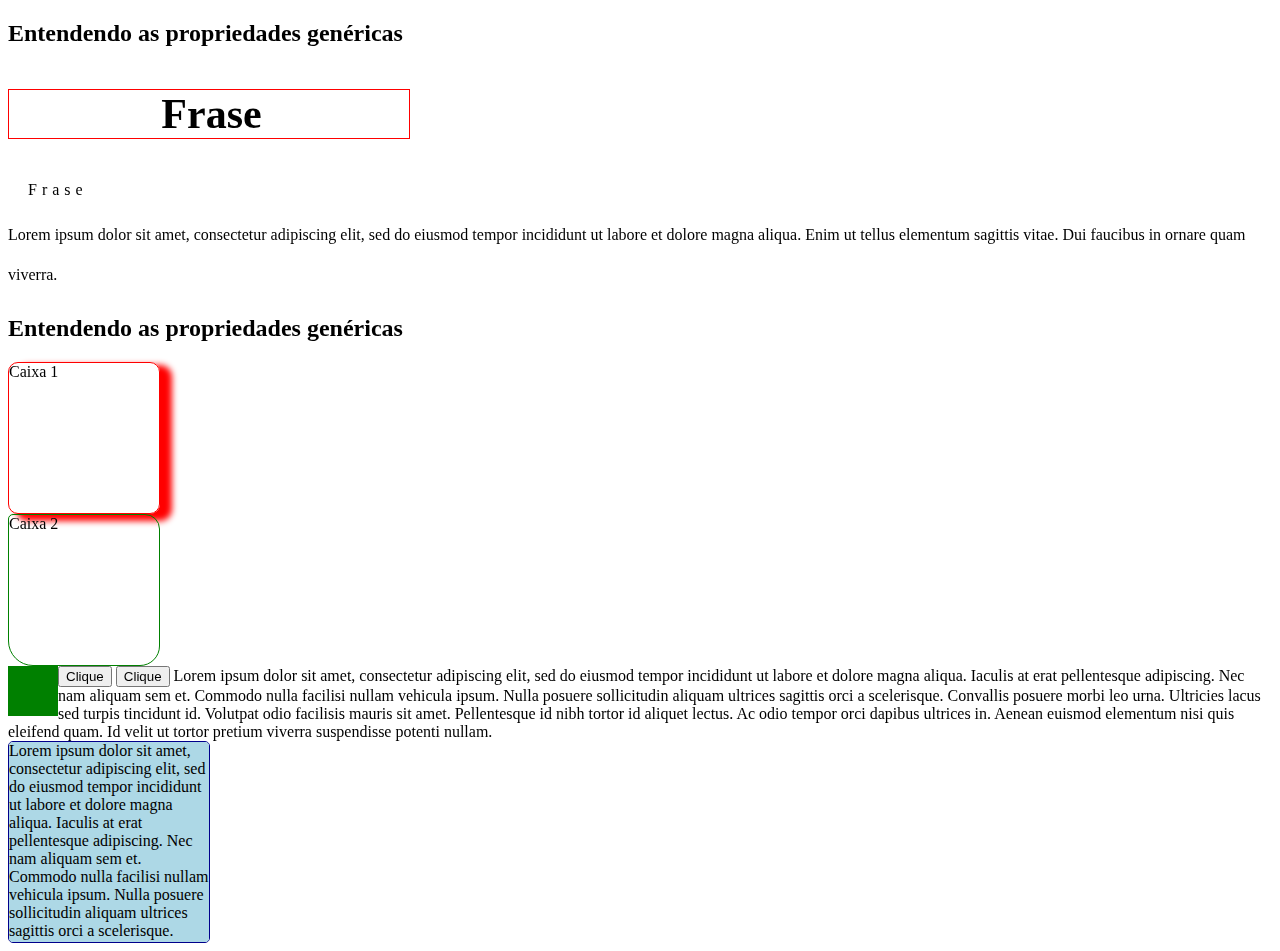
<file: Conhecendo as propriedades CSS/index.html>
<!DOCTYPE html>
<html lang="pt-BR">
    <head>
        <meta charset="utf-8">
        <meta name="author" content="Daniela Farina">
        <meta name="description" content="Posicionando elementos na página">
        <title>Conhecendo as propriedades CSS</title>
        <link rel="stylesheet" href="style.css">
    </head>

    <body>
        <h2>Entendendo as propriedades genéricas</h2>

        <p class="frase-1">Frase</p>

        <p class="frase-2">Frase</p>

        <p class="textao">Lorem ipsum dolor sit amet, consectetur adipiscing elit, sed do eiusmod tempor incididunt ut labore et dolore magna aliqua. Enim ut tellus elementum sagittis vitae. Dui faucibus in ornare quam viverra.</p>

        <h2>Entendendo as propriedades genéricas</h2>

        <div class="caixa-1">Caixa 1</div>

        <div class="caixa-2">Caixa 2</div>

        <button class="botao">Clique</button>

        <button class="button">Clique</button>

        <div class="caixa"></div>

        Lorem ipsum dolor sit amet, consectetur adipiscing elit, sed do eiusmod tempor incididunt ut labore et dolore magna aliqua. Iaculis at erat pellentesque adipiscing. Nec nam aliquam sem et. Commodo nulla facilisi nullam vehicula ipsum. Nulla posuere sollicitudin aliquam ultrices sagittis orci a scelerisque. Convallis posuere morbi leo urna. Ultricies lacus sed turpis tincidunt id. Volutpat odio facilisis mauris sit amet. Pellentesque id nibh tortor id aliquet lectus. Ac odio tempor orci dapibus ultrices in. Aenean euismod elementum nisi quis eleifend quam.

Id velit ut tortor pretium viverra suspendisse potenti nullam. 

        <div class="box">Lorem ipsum dolor sit amet, consectetur adipiscing elit, sed do eiusmod tempor incididunt ut labore et dolore magna aliqua. Iaculis at erat pellentesque adipiscing. Nec nam aliquam sem et. Commodo nulla facilisi nullam vehicula ipsum. Nulla posuere sollicitudin aliquam ultrices sagittis orci a scelerisque. Convallis posuere morbi leo urna. Ultricies lacus sed turpis tincidunt id. Volutpat odio facilisis mauris sit amet. Pellentesque id nibh tortor id aliquet lectus. Ac odio tempor orci dapibus ultrices in. Aenean euismod elementum nisi quis eleifend quam.

            Id velit ut tortor pretium viverra suspendisse potenti nullam. </div>



    </body>
</html>
</file>
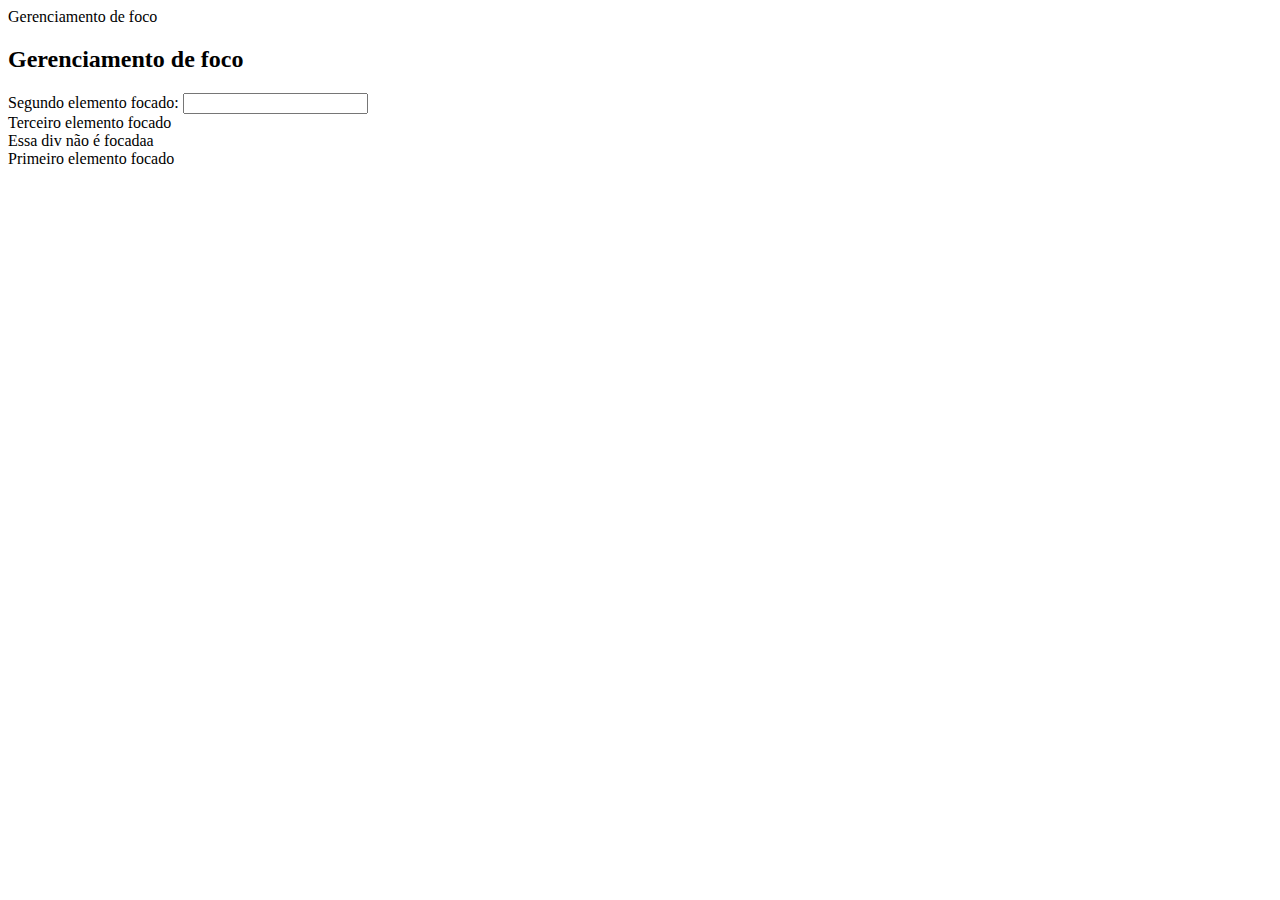
<file: HTML além do óbvio/index.html>
<!DOCTYPE html>
<html lang="pt-BR">
    <head>
        <meta charset="utf-8">
        <meta name="author" content="Daniela Farina">
        <meta name="description" content="Aula sobre gerenciamento de foco"
        <title>Gerenciamento de foco</title>
    </head>
    <body>
        <h2>Gerenciamento de foco</h2>
        <label for="input">Segundo elemento focado:</label>
        <input type="text" id="input">

        <div tabindex="3">Terceiro elemento focado</div>

        <div>Essa div não é focadaa</div>

        <div tabindex="1">Primeiro elemento focado</div>

    </body>
</html>
</file>
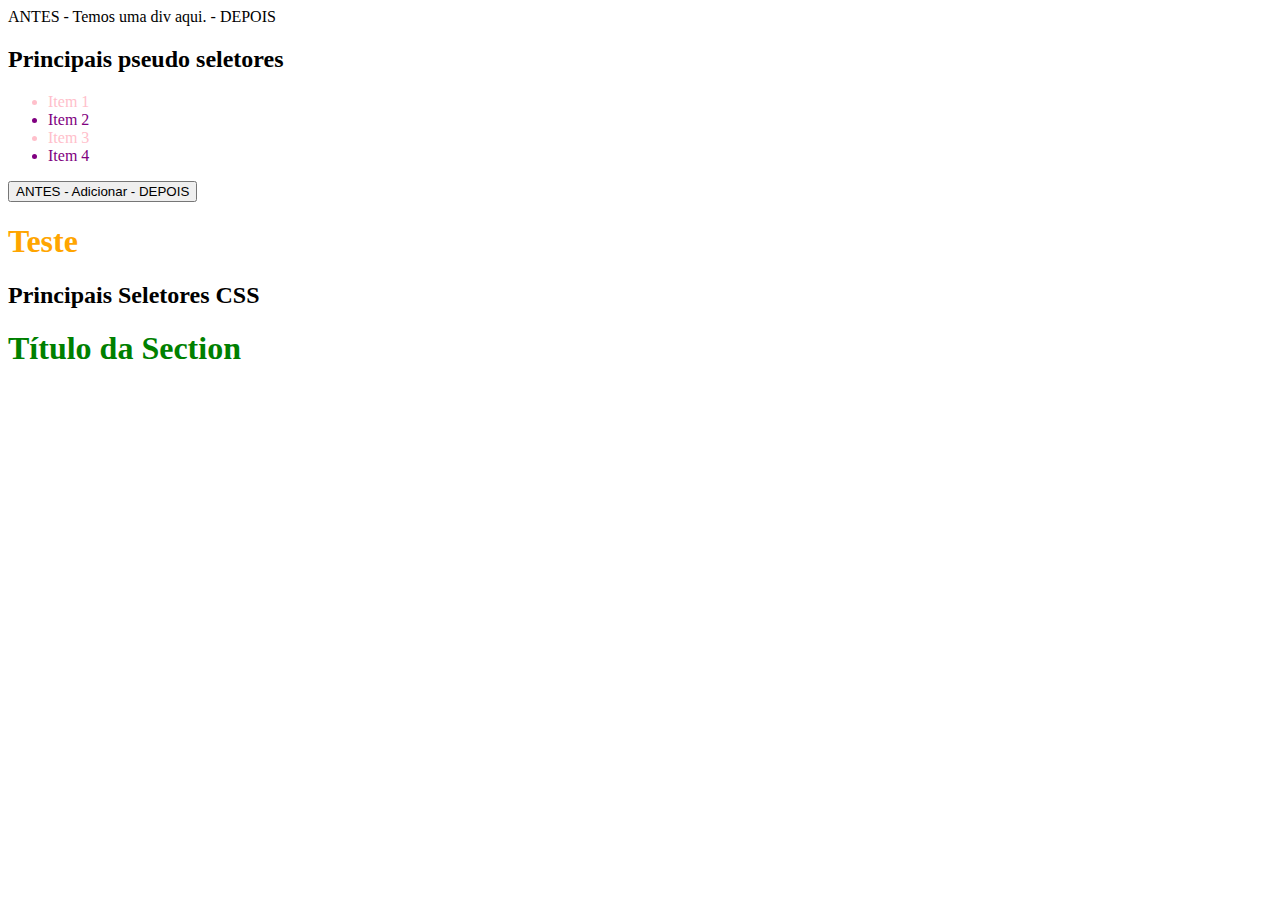
<file: Introdução ao CSS/index.html>
<!DOCTYPE html>
<html lang="pt-BR">
    <head>
        <meta charset="utf-8">
        <meta name="author" content="Daniela Farina">
        <meta name="description" content="Aula sobre formas de utilizar o CSS">
        <title>Principais Seletores</title>
        <link rel="stylesheet" href="estilo.css">
    </head>
    <body>
        <div class="exemplo">Temos uma div aqui.</div>
        <h2>Principais pseudo seletores</h2>
        <ul>
            <li>Item 1</li>
            <li>Item 2</li>
            <li>Item 3</li>
            <li>Item 4</li>
        </ul>
        <button class="exemplo">Adicionar </button>
        <main>
            <h1>Teste</h1>
            <h2>Principais Seletores CSS</h2>

            <section>
                <h1>Título da Section</h1>
            </section>
        </main>
    </body>
</html>


<!-- 
<!DOCTYPE html>
<html lang="pt-BR">
    <head>
        <meta charset="utf-8">
        <meta name="author" content="Daniela Farina">
        <meta name="description" content="Aula sobre formas de utilizar o CSS">
        <title>Formas de utilizar o CSS</title>
        <link rel="stylesheet" href="estilo.css">
        <style>
            p {
                color: blue;
            }
        </style>        
    </head>
    <body>
        <h2>Formas de utilizar o CSS</h2>
        <p>Essa é a forma interna.</p>
        <p style="color: blue;">Essa é a forma inline.</p>
    </body>
</html> 

<!DOCTYPE html>
<html lang="pt-BR">
    <head>
        <meta charset="utf-8">
        <meta name="author" content="Daniela Farina">
        <meta name="description" content="Aula sobre formas de utilizar o CSS">
        <title>Principais Seletores</title>
        <link rel="stylesheet" href="estilo.css">
    </head>
    <body>
        <h2>Principais Seletores CSS</h2>

        <p>1) Aqui temos um parágrafo</p>

        <p class="colorido">2) Aqui temos um parágrafo colorido</p>

        <div>
            <p>3) Esse texto também é azul, mesmo estando dentro de outro elemento (div) da página.</p>
        </div>

        <p id="paragrafo">4) Aqui temos outro parágrafo.</p>

        <h3>5) Aqui temos um subtítulo</h3>
    </body>
</html>
-->
</file>
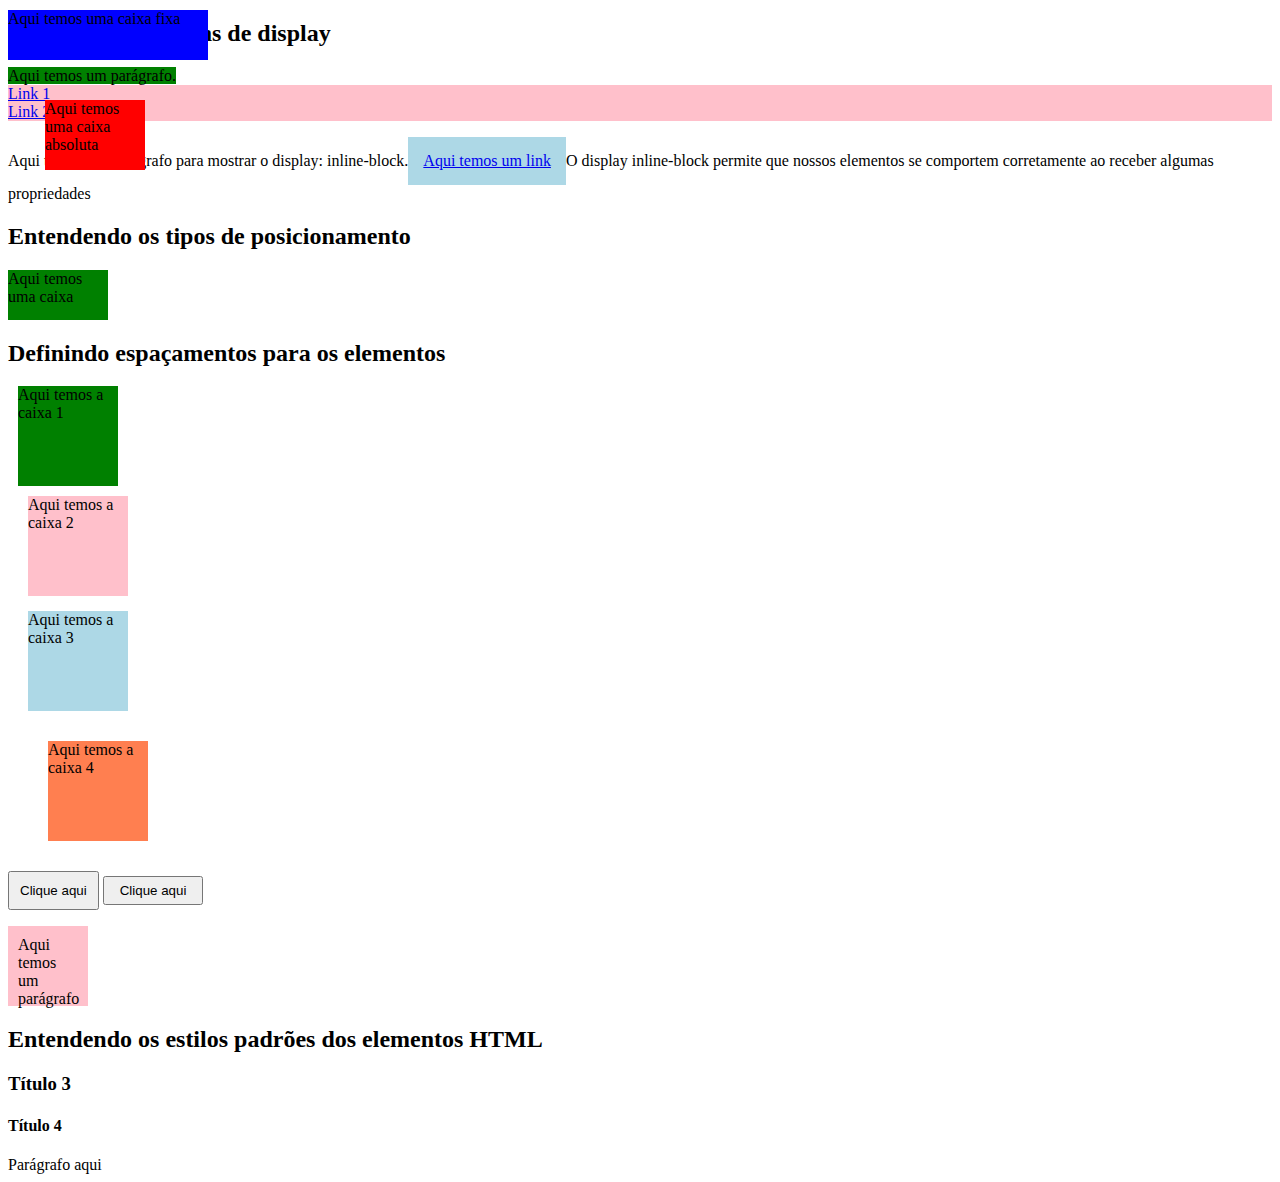
<file: Posicionando os elementos na página/index.html>
<!DOCTYPE html>
<html lang="pt-BR">
    <head>
        <meta charset="utf-8">
        <meta name="author" content="Daniela Farina">
        <meta name="description" content="Posicionando elementos na página">
        <title>Posicionando elementos na página</title>
        <link rel="stylesheet" href="style.css">
    </head>
    <body>  

        <h2>Opções mais comuns de display</h2>
        <p class="texto">Aqui temos um parágrafo.</p>
        
        <a href="#" class="link">Link 1</a>

        <a href="#" class="link">Link 2</a>

        <p>Aqui temos um parágrafo para mostrar o display: inline-block.<a href="#" class="linkk">Aqui temos um link</a>O display inline-block permite que nossos elementos se comportem corretamente ao receber algumas propriedades</p>

        

       
        <h2>Entendendo os tipos de posicionamento</h2>

        <div class="caixa">Aqui temos uma caixa</div>

        <div class="caixa-absoluta">Aqui temos uma caixa absoluta</div>

        <div class="caixa-fixa">Aqui temos uma caixa fixa </div>



        
        <h2>Definindo espaçamentos para os elementos</h2>

        <div class="caixa-1">Aqui temos a caixa 1</div>

        <div class="caixa-2">Aqui temos a caixa 2</div>

        <div class="caixa-3">Aqui temos a caixa 3</div>

        <div class="caixa-4">Aqui temos a caixa 4</div>

        <button class="botao-1">Clique aqui</button>

        <button class="botao-2">Clique aqui</button>

        <p class="text">Aqui temos um parágrafo</p>




        <h2>Entendendo os estilos padrões dos elementos HTML</h2>

        <h3>Título 3</h3> <!--por padrão, todos os h são em negrito-->
        <h4>Título 4</h4>

        <p class="paragrafo">Parágrafo aqui</p>  <!--por padrão, não fica em negrito-->

    </body>
</html>
</file>
<file: Conhecendo as propriedades CSS/style.css>
.caixa-1 {
    border: 1px solid red;
    border-radius: 10px;
    width: 150px;
    height: 150px;
    box-shadow: 10px 5px 6px 2px red;
}

.caixa-2 {
    border-width: 1px;
    border-style: solid;
    border-color: green;
    width: 150px;
    height: 150px;
    border-radius: 5px 15px 20px 25px; /*superior esq - superior dir - inferior dir - inferior esq*/
}

.botao {
    cursor: help; /*alterações no cursor quando ele passar sobre o nosso elemento*/
    /*cursor: pointer; */
}

.button:focus {
    outline: none;
    border: 2px solid green;
}

.caixa {
    width: 50px;
    height: 50px;
    background-color: green;
    float: left;
}

.box {
    background-color: lightblue;
    width: 200px;
    height: 200px;
    border: 1px solid darkblue;
    border-radius: 5px;
    /*overflow: hidden;*/
    overflow: scroll;
}

.frase-1 {
    font-size: 42px;
    font-weight: bold; /*ou podemos informar números - sem o px*/
    width: 400px;
    border: 1px solid red;
    text-align: center;
    text-indent: 5px;
}

.frase-2 {
    text-indent: 20px;
    letter-spacing: 5px;

}

.textao {
    line-height: 40px;
}
</file>
<file: Introdução ao CSS/estilo.css>
/** A partir daqui, os principais seletores **/

p {
    color: blue;
}

.colorido { /** seletor de classe **/
    color: green;
}

#paragrafo { /** seletor de ID **/
    color: red;
}

* {  /** seletor global: aplica o estilo a tudo da página **/
    color: black; 
}

main h1 { /** qualquer h1 incluído dentro da tag main terá essa aparência **/
    color: green;
}

main > h1 { /** apenas os h1 diretamente ligados ao main. Os que estiverem dentro de section não entram **/
    color: orange;
}

/** A partir daqui, pseudo seletores; usamos dois pontos para chamá-los **/


.exemplo:hover { /** apenas quando o cursor do mouse passar sobre o nosso elemento **/
    background-color: lightblue;
}

.exemplo:focus { /** quando acesso a página pelo teclado **/
    background-color: lightpink;
}

.exemplo:active { /** enquanto o elemento estiver sendo pressionado **/
    background-color: lightgreen;
}

li:first-child { /** primeiro li do nosso código terá essa regra aplicada **/
    color: blue;
}

li:last-child { /** último seletor encontrado **/
    color: red;
}

li:nth-child(2) { /** pegará o li da posição entre parênteses e aplicará a regra **/
    color: green;
}

li:nth-child(odd) { /** elementos ímpares **/
    color: pink;
}

li:nth-child(even) { /** elementos pares **/
    color: purple;
}

/** A partir daqui, pseudo-elementos, usando dois pontos **/

.exemplo::after{
    content: " - DEPOIS";
}

.exemplo::before{ /** cria um elemento como primeiro filho do elemento selecionado **/
    content: "ANTES - ";
}
</file>
<file: Posicionando os elementos na página/style.css>
.texto {
    background-color: green;
    display: inline; /* nosso elemento p deixa de se comportar como bloco e passa a comportar de forma inline*/
}

.link {
    background-color: pink; /* os elementos a por padrão possuem display inline*/
    display: block;
}

.linkk {
    background-color: lightblue;
    padding: 15px;
    display: inline-block;
    /* display: none; */
}

.caixa {
    background-color: green;
    width: 100px;
    height: 50px;
    position: relative;
    z-index: 2; /* fazer a caixa verde ficar acima da vermelha. Quanto maior o z-index, mais por cima fica o elemento */
    /* position: static; */
    /* position: relative;
    top: 100px; /* por causa do position static, não funciona */
    /*left: 50px;*/

}

.caixa-absoluta {
    background-color: red;
    width: 100px;
    height: 70px;
    position: absolute; /* ignora todos os elementos */
    top: 100px;
    left: 45px;
}

.caixa-fixa {
    background-color: blue;
    width: 200px;
    height: 50px;
    position: fixed;
    top: 10px;
}

.caixa-1 {
    background-color: green;
    width: 100px;
    height: 100px;
    margin: 10px;
}

.caixa-2 {
    background-color: pink;
    width: 100px;
    height: 100px;
    margin-top: 5px;
    margin-right: 10px;
    margin-bottom: 15px;
    margin-left: 20px;
}

.caixa-3 {
    background-color: lightblue;
    width: 100px;
    height: 100px;
    margin: 5px 10px 15px 20px; /*em cima, direita, embaixo, esquerda*/
}

.caixa-4 {
    background-color: coral;
    width: 100px;
    height: 100px;
    margin: 30px 40px;  /*em cima-embaixo e direita-esquerda*/
}

.botao-1 {
    padding: 10px;
}

.botao-2 {
    padding: 5px 15px; /*em cima-embaixo e dos lados*/
}

.text {
    height: 80px;
    width: 80px;
    padding: 10px;    /* nosso elemento terá 80px + 10px do padding de cima + 10 do debaixo = 100px de altura */
    background-color: pink;
    box-sizing: border-box; /*nosso elemento passará a ter 100, zerando o padding */
}

.paragrafo {
    margin: 0;
}
</file>
